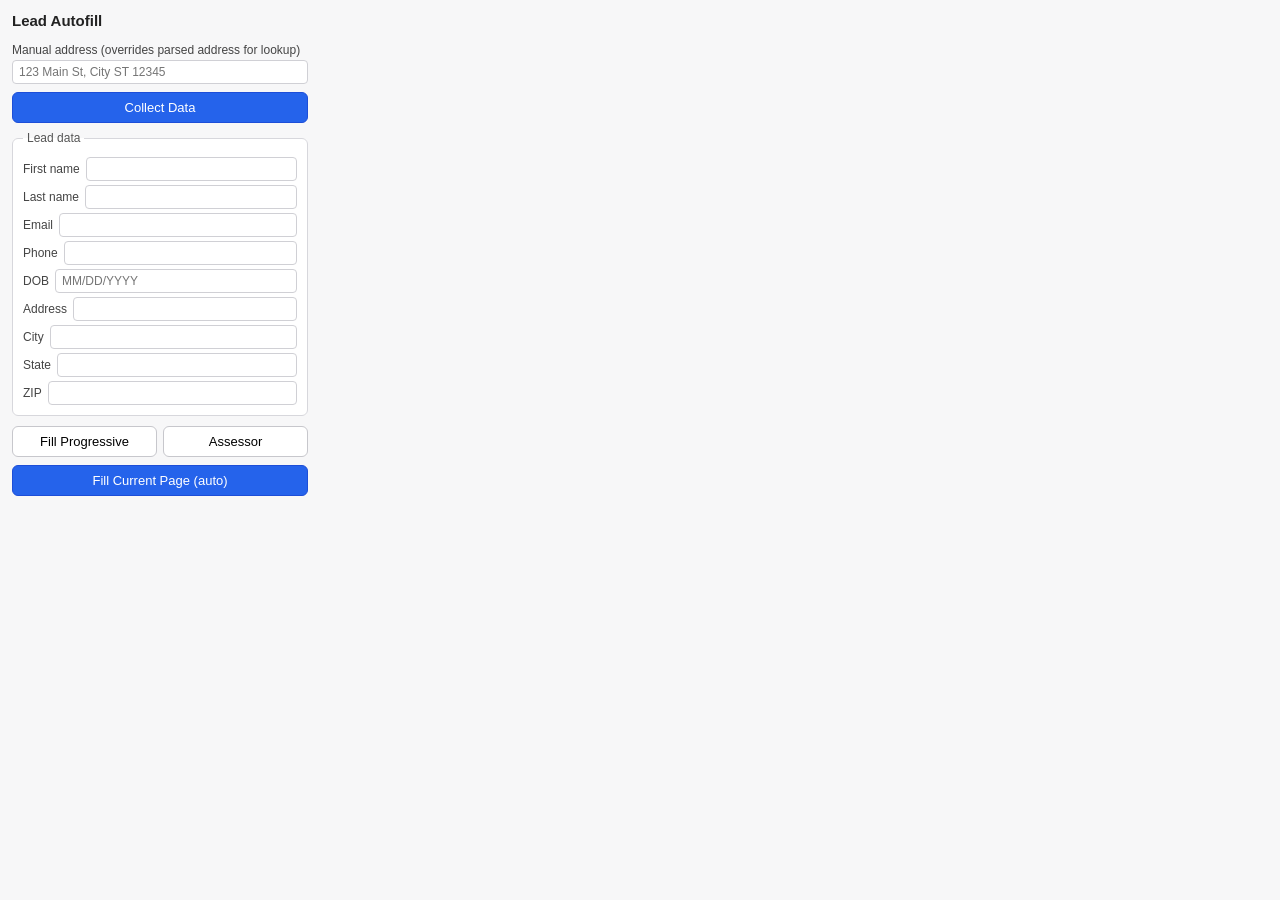
<file: popup.html>
<!doctype html>
<html>
  <head>
    <meta charset="utf-8" />
    <title>Lead Autofill</title>
    <link rel="stylesheet" href="popup.css" />
  </head>
  <body>
    <h1>Lead Autofill</h1>

    <div class="row">
      <label class="stacked">
        Manual address (overrides parsed address for lookup)
        <input id="manualAddress" type="text" placeholder="123 Main St, City ST 12345" />
      </label>
    </div>

    <div class="row">
      <button id="collectBtn" class="primary">Collect Data</button>
    </div>

    <fieldset>
      <legend>Lead data</legend>
      <label>First name <input id="firstName" type="text" /></label>
      <label>Last name  <input id="lastName"  type="text" /></label>
      <label>Email      <input id="email"     type="text" /></label>
      <label>Phone      <input id="phone"     type="text" /></label>
      <label>DOB        <input id="dob"       type="text" placeholder="MM/DD/YYYY" /></label>
      <label>Address    <input id="address"   type="text" /></label>
      <label>City       <input id="city"      type="text" /></label>
      <label>State      <input id="state"     type="text" /></label>
      <label>ZIP        <input id="zip"       type="text" /></label>
    </fieldset>

    <div class="row two">
      <button id="fillProgressiveBtn">Fill Progressive</button>
      <button id="assessorBtn">Assessor</button>
    </div>
    <div class="row">
      <button id="fillAutoBtn" class="primary">Fill Current Page (auto)</button>
    </div>

    <div id="status" class="status"></div>

    <script src="popup.js"></script>
  </body>
</html>
</file>
<file: popup.css>
* { box-sizing: border-box; }
body {
  font-family: -apple-system, Segoe UI, Helvetica, Arial, sans-serif;
  font-size: 13px;
  width: 320px;
  margin: 0;
  padding: 12px;
  background: #f7f7f8;
  color: #222;
}
h1 {
  font-size: 15px;
  margin: 0 0 10px;
}
.row {
  display: flex;
  gap: 6px;
  margin-bottom: 8px;
}
.row.two > button { flex: 1; }
button {
  cursor: pointer;
  padding: 7px 10px;
  border: 1px solid #c7c7cc;
  border-radius: 6px;
  background: #fff;
  font-size: 13px;
}
button:hover { background: #f0f0f3; }
button.primary {
  background: #2563eb;
  color: #fff;
  border-color: #1d4ed8;
  width: 100%;
}
button.primary:hover { background: #1d4ed8; }
fieldset {
  border: 1px solid #d7d7dc;
  border-radius: 6px;
  padding: 8px 10px 10px;
  margin: 0 0 10px;
  background: #fff;
}
legend { padding: 0 4px; color: #555; font-size: 12px; }
label {
  display: flex;
  align-items: center;
  gap: 6px;
  margin-top: 4px;
  font-size: 12px;
  color: #444;
}
label input {
  flex: 1;
  padding: 4px 6px;
  border: 1px solid #d0d0d5;
  border-radius: 4px;
  font-size: 12px;
}
label.stacked {
  display: block;
  width: 100%;
}
label.stacked input {
  display: block;
  width: 100%;
  margin-top: 3px;
}
.status {
  min-height: 18px;
  font-size: 12px;
  color: #444;
  padding: 4px 0;
}
.status.ok   { color: #137333; }
.status.err  { color: #b3261e; }
</file>
